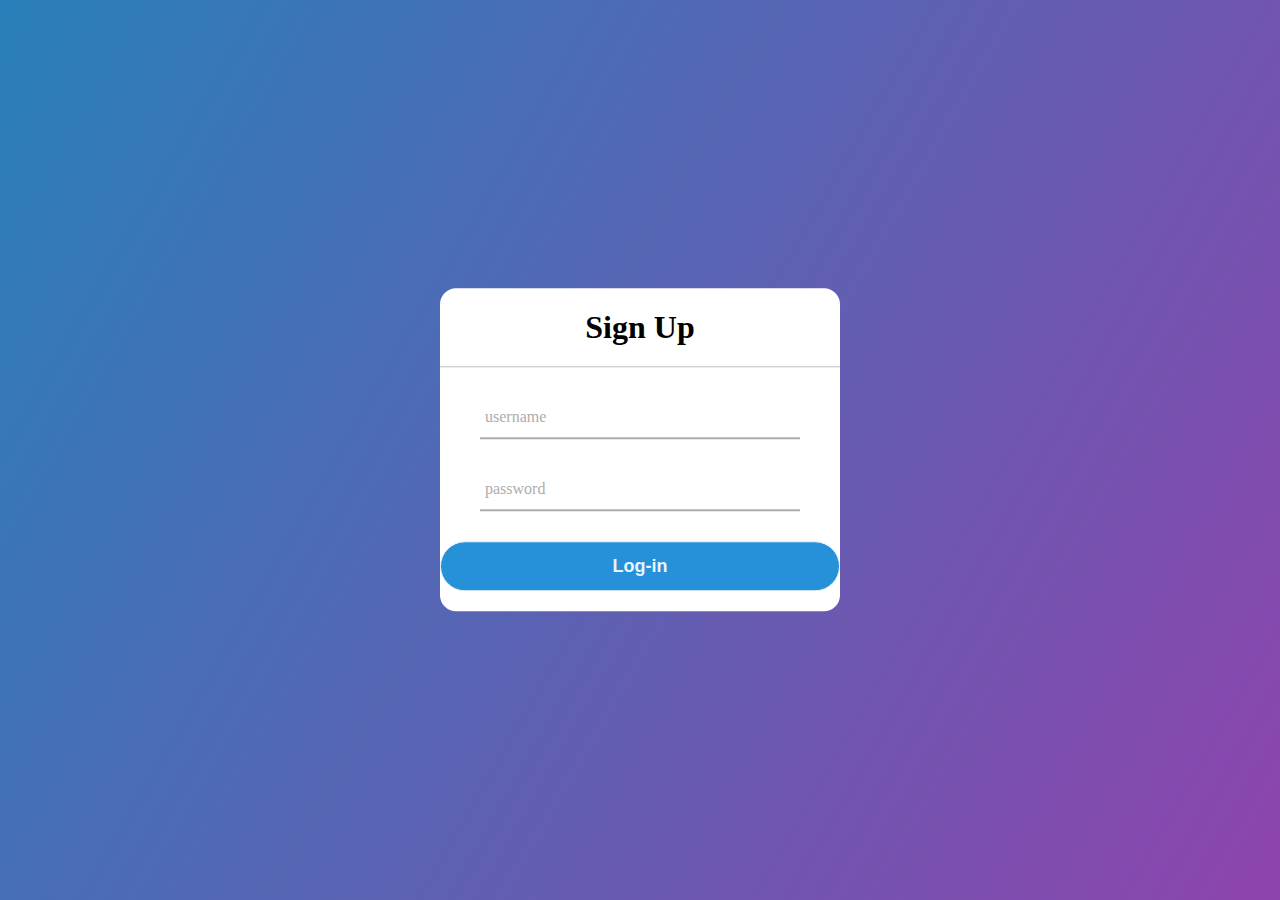
<file: src/main/resources/static/index.html>
<!DOCTYPE html>
<html lang="en">

<head>
    <meta charset="UTF-8">
    <meta http-equiv="X-UA-Compatible" content="IE=edge">
    <meta name="viewport" content="width=device-width, initial-scale=1.0">
    <title>Document</title>
    <link rel="stylesheet" type="text/css" href="css/style.css">
</head>

<body>
<div class="center">
    <h1>Sign Up</h1>
    <form>
        <div class="txt_field">
            <input type="text" required id="username">
            <span></span>
            <label>username</label>

        </div>
        <div class="txt_field">
            <input type="password" required id="password">
            <span></span>
            <label>password</label>
        </div>

    </form>
    <input type="submit" value="Log-in" id="login_button">
</div>


<script src="js/login.js"></script>
</body>

</html>
</file>
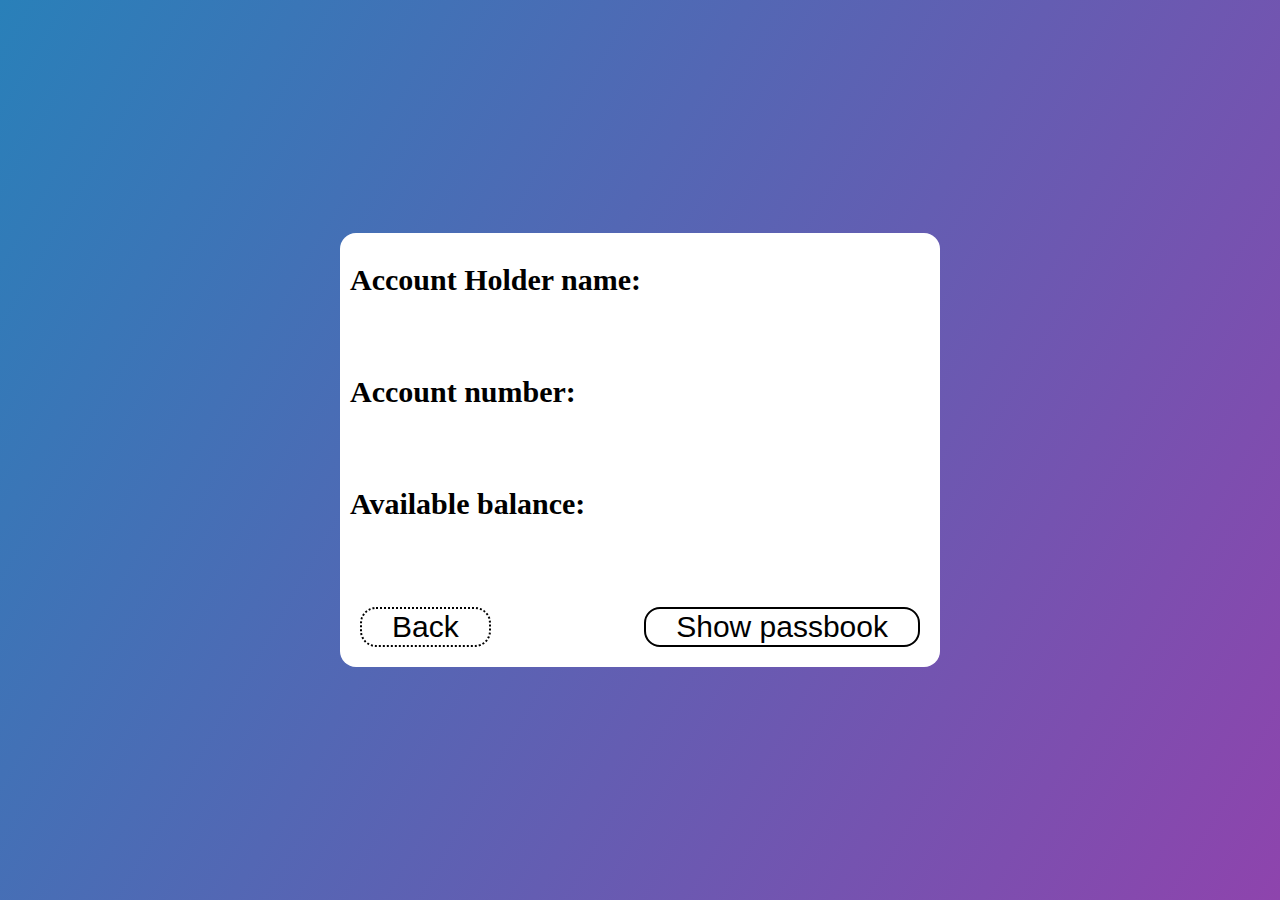
<file: src/main/resources/static/html/account.html>
<!DOCTYPE html>
<html lang="en">
<head>
    <meta charset="UTF-8">
    <meta http-equiv="X-UA-Compatible" content="IE=edge">
    <meta name="viewport" content="width=device-width, initial-scale=1.0">
    <title>account page</title>
    <link rel="stylesheet" type="text/css" href="../css/style1.css">
</head>
<body>  
    <div class="center">
     <h3>Account Holder name:</h3>
     <br>
     <h3>Account number:</h3>
     <br>
     <h3>Available balance:</h3>
     <br>
     <br>
     <a href="f:\bank project\index.html"><button type="reset" class="btnback">Back</button></a>&nbsp;&nbsp;&nbsp;&nbsp;&nbsp;&nbsp;<button type="submit" class="btnpassbook">Show passbook</button>&nbsp;




    <!-- <script type="text/javascript"  class="script">
        document.write("Account Holder name:&nbsp;");
        document.write("<br/>");
        document.write("Account number:&nbsp;");
        document.write("<br/>");
        document.write("Avibel balance:&nbsp;");
        document.write("<br/>");
    </script> -->
    </div>
</body>
</html>
</file>
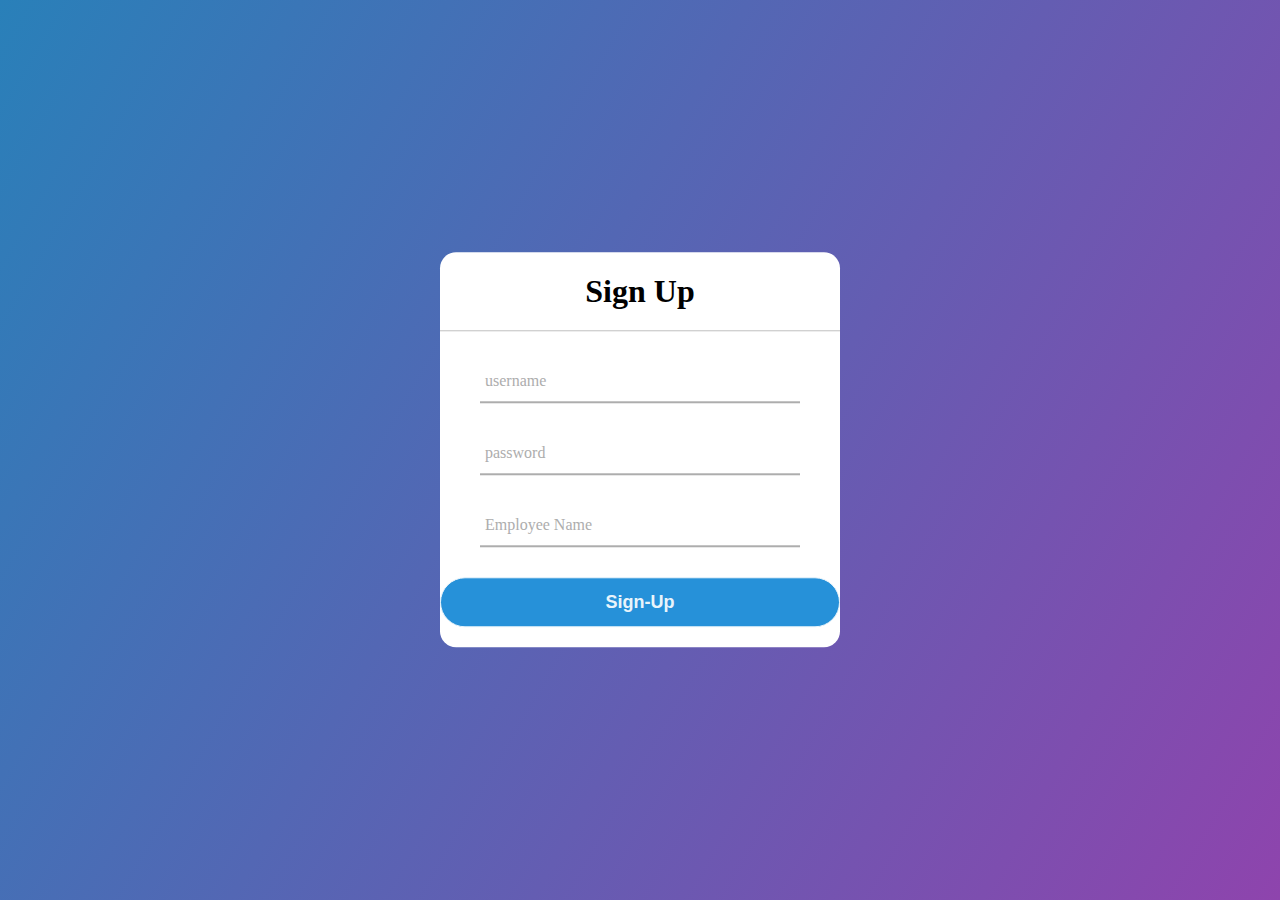
<file: src/main/resources/static/html/signup.html>
<!DOCTYPE html>
<html lang="en">

<head>
    <meta charset="UTF-8">
    <meta http-equiv="X-UA-Compatible" content="IE=edge">
    <meta name="viewport" content="width=device-width, initial-scale=1.0">
    <title>Document</title>
    <link rel="stylesheet" type="text/css" href="../css/style.css">
</head>

<body>
<div class="center">
    <h1>Sign Up</h1>
    <form>
        <div class="txt_field">
            <input type="text" required id="username">
            <span></span>
            <label>username</label>

        </div>
        <div class="txt_field">
            <input type="password" required id="password">
            <span></span>
            <label>password</label>
        </div>
        <div class="txt_field">
            <input type="text" required id="empName">
            <span></span>
            <label>Employee Name</label>
        </div>

    </form>
    <input type="submit" value="Sign-Up" id="login_button">
</div>


<script>
    document.getElementById("login_button").addEventListener("click", sendData);

    function sendData() {

        const name = document.getElementById("username").value;
        const pass = document.getElementById("password").value;
        const empname = document.getElementById("empName").value;
        const url = "http://localhost:8080/signup";
        const xhr = new XMLHttpRequest();

        xhr.open("POST", url, true);
        xhr.setRequestHeader('Content-Type', 'application/json; charset=UTF-8');
        xhr.onload = () => {
            if (xhr.status === 200) {

                console.log(xhr.response);
            }
            else {
                console.log("error");
            }
        }
        data = `{"userName":"${name}","password":"${pass}","empName":"${empname}"}`;
        xhr.send(data);
    };
</script>
</body>

</html>
</file>
<file: src/main/resources/static/css/style.css>
body{
    margin: 0;
    padding: 0;
    font-family: montserrat;
    background: linear-gradient(120deg,#2980b9,#8e44ad);
    height: 100vh;
    overflow: hidden;
}
.center{
     position: absolute;
     top:50%;
     left:50%;
     transform: translate(-50%,-50%);
     width: 400px;
     background:white ;
     border-radius: 16px;

}
.center h1{
    text-align: center;
    padding: 0  0  20px 0;
    border-bottom: 1px solid  silver;
}
.center form{
    padding: 0 40px;
    box-sizing: border-box;
}
form .txt_field{
    position: relative;
    border-bottom: 2px solid  #adadad;
    margin: 30px 0;

}
.txt_field input{
    width: 100%;
    padding: 0 5px;
    height:40px;
    font-size: 16px;
    border:none;
    background: none;
    outline: none;
}
.txt_field label{
    position: absolute;
    top:50%;
    left:5px;
    color:#adadad;
    transform: translateY(-50%);
    font-size: 16px;
    pointer-events: none;
    transition: .5s;
}
.txt_field span::before{
    content: '';
    position: absolute;
    top:40px;
    left:0;
    width: 0%;
    height: 2px;
    background: #2691d9;
    transition: .5s;
}
.txt_field input:focus ~ label,
.txt_field input:valid ~ label{
    top:-5px;
    color:#2691d9;
}
.txt_field input:focus ~ span::before,
.txt_field input:valid ~ span::before{
  width: 100%;
   
}
.pass{
    margin: -5px 0 20px 5px;
    color:#a6a6a6;
    cursor: pointer;
}
.pass:hover{
    text-decoration: underline;
}
input[type="submit"]{
    width: 100%;
    height:50px;
    border:1px solid;
    background: #2691d9;
    border-radius: 25px;
    font-size: 18px;
    color:#e9f4fb;
    font-weight: 700;
    cursor: pointer;
    outline: none;
    margin-bottom: 20px;
}
input[type="submit"]:hover{
   border-color: #2691d9;
   transition: .5s;
}
</file>
<file: src/main/resources/static/css/style1.css>
body{
    margin: 0;
    padding: 0;
    font-family: montserrat;
    background: linear-gradient(120deg,#2980b9,#8e44ad);
    height: 100vh;
    overflow: hidden;
}
.center{
    position: absolute;
    top:50%;
    left:50%;
    transform: translate(-50%,-50%);
    width: 600px;
    background:white ;
    border-radius: 16px;
}
.center h3{
    font-family: montserrat;
    color:black;
    margin-left: 10px;
    font-size: 30px;
  
}
.btnback{
    margin:20px;
    padding-left: 30px;
    padding-right: 30px;
    border-radius: 16px;
    border-style: dotted;
    border-color: black;
    background-color: white;
    color: black;
    font-size: 30px;

}
.btnback:hover{
    background-color: black;
    color: white;
}
.btnpassbook{
   margin:20px;
    float:right;
    padding-left: 30px;
    padding-right: 30px;
    border-radius: 16px;
    border-style: solid;
    border-color: black;
    background-color:white;
    color: black;
    font-size: 30px;
}
.btnpassbook:hover{

    background-color: black;
    color: cyan;
}
</file>
